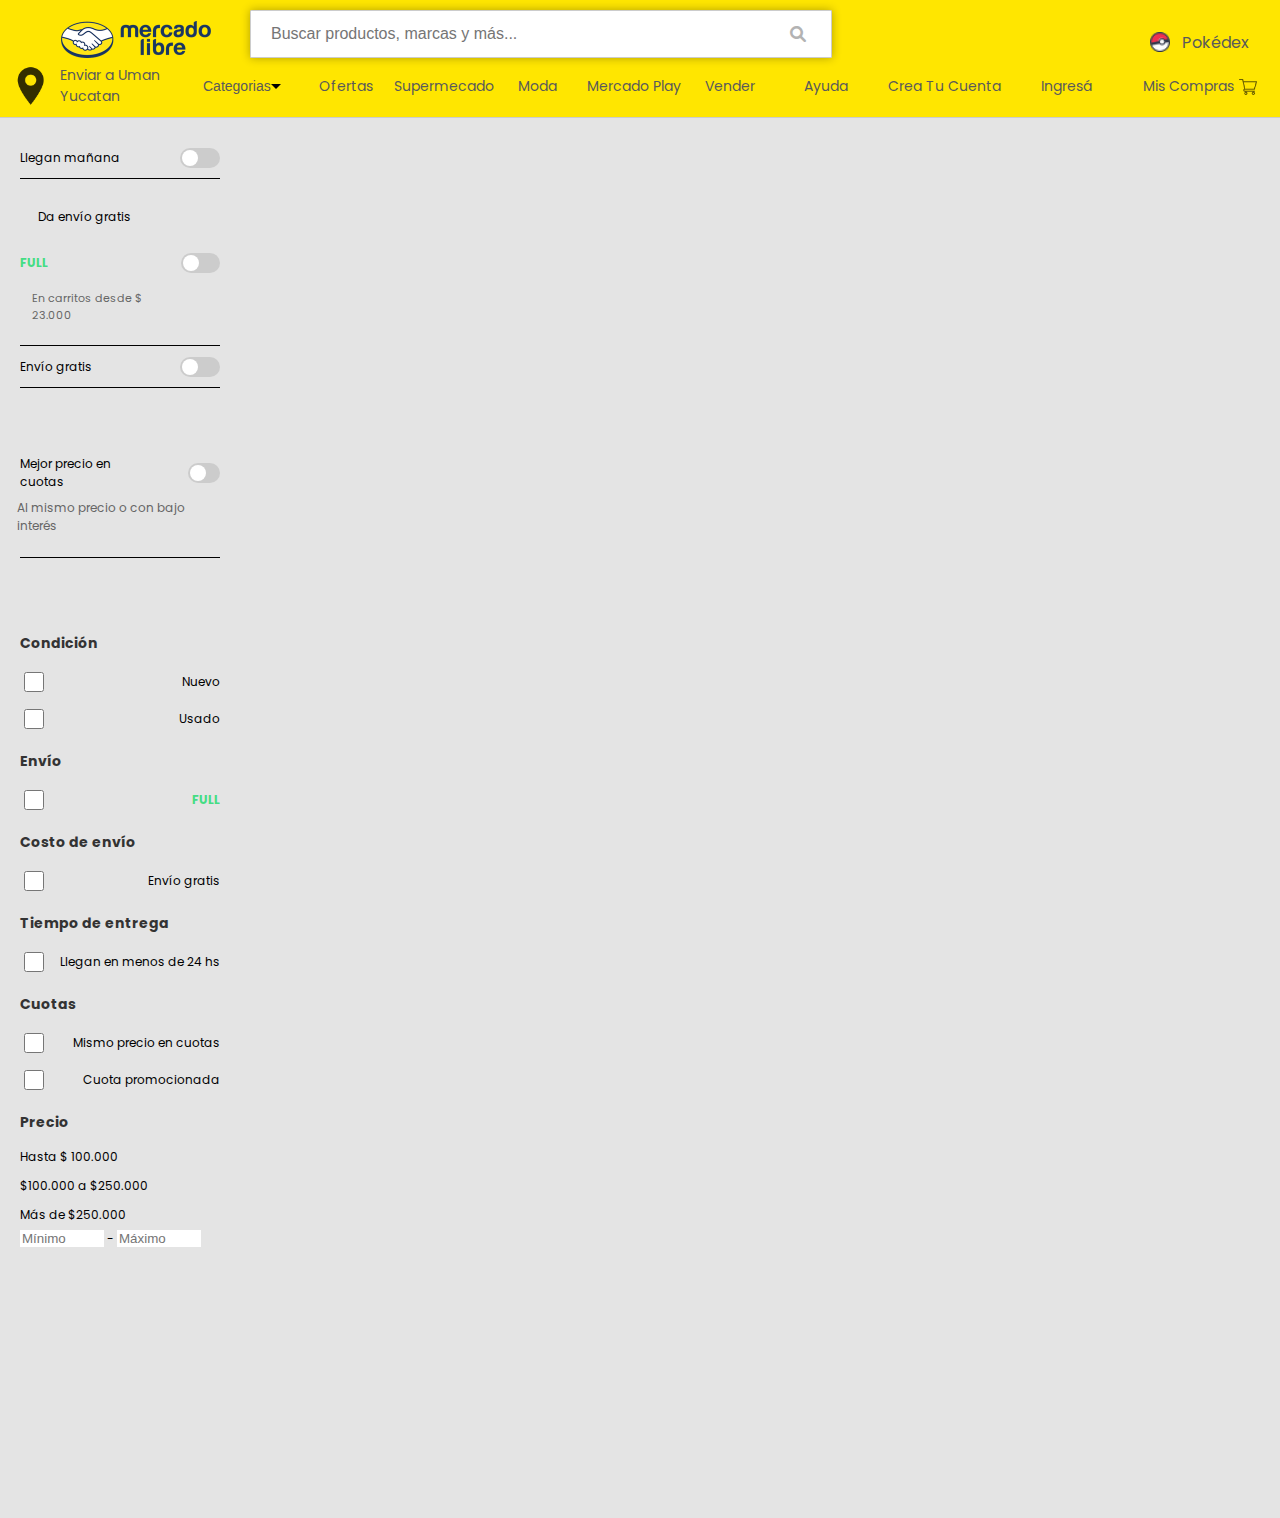
<file: index.html>
<!DOCTYPE html>
<html lang="en">
<head>
    <meta charset="UTF-8">
    <meta name="viewport" content="width=device-width, initial-scale=1.0">
    <link rel="stylesheet" href="https://cdnjs.cloudflare.com/ajax/libs/font-awesome/6.0.0-beta3/css/all.min.css">
    <link rel="stylesheet" href="styles.css">
    <link rel="icon" href="image2.png" type="image/png">
    <title id="Busquedas2">Mercado Libre</title>
</head>
<body>
    <header> 
        <div class="search-container">
            <div class="MCD"><a href=""><img src="image.png" alt="Mercado Libre"></a></div>
            <form onsubmit="event.preventDefault(); Buscar();"> <!-- Evita el envío del formulario y llama a la función Buscar -->
                <input type="text" id="Busqueda" placeholder="Buscar productos, marcas y más...">
                <button type="submit" class="fa fa-search"></button>
            </form>
            <div class="pa">
                <a class="poq" href="pokemex.html">Pokédex<img src="favicon-16x16.png" class="pq" alt=""></a>
            </div>  
        </div>
        <div class="info">
            <div class="ECF">
                Enviar a Uman Yucatan <img class="ubicacion" src="marcador-de-posicion.png" alt="carrito">
            </div>
            
            <div class="info2">
                <div class="Categoria">
                <select name="" id="" >
                    <option value=""> Categorias</option>
                </select>
                </div>
                <div class="info3">
                    <div><a href="">Ofertas</a></div>
                    <div><a href="">Supermecado</a></div>
                    <div><a href=""></a>Moda</div>
                    <div><a href="">Mercado Play</a></div>
                    <div><a href="">Vender</a></div>
                    <div><a href="">Ayuda</a></div>  
                </div>
                <div class="info4">
                    <div><a href="">Crea Tu Cuenta</a></div>
                    <div><a href="">Ingresá</a></div>
                    <div><a href="">Mis Compras <img class="carrito" src="carrito-de-compras.png" alt="carrito"> </a></div>
                </div>
            </div>
            
        </div>
    </header>
    <aside class="filtros">

        <div class="filtro-container">
            <div id="Busquedas" class="busqueda"></div>
            <div id="cantidadResultados" class="cantidad"></div>
            <div class="filtro1">
                <label class="filtro-switch">
                    Llegan mañana
                    <input type="checkbox">
                    <span class="slider round"></span>
                </label>
            </div>
            <div class="filtro1">
                <label class="filtro-switch">
                    <span class="filtro-green">FULL</span><p class="ads">Da envío gratis</p> 
                    <p class="filtro-small-text">En carritos desde $ 23.000</p>
                    <input type="checkbox">
                    <span class="slider round"></span>
                </label>
            </div>
            <div class="filtro1">
                <label class="filtro-switch">
                    Envío gratis
                    <input type="checkbox">
                    <span class="slider round"></span>
                </label>
            </div>
            <div class="filtro1">
                <label class="filtro-switch">
                    Mejor precio en cuotas
                    <p class="filtro-small-text2">Al mismo precio o con bajo interés</p>
                    <input type="checkbox">
                    <span class="slider round"></span>
                </label>
            </div>
        </div>
    
        <div class="filtro-container">
            <h3>Condición</h3>
            <div class="filtro2">
                <label class="punto">
                    <input type="checkbox">
                    Nuevo 
                </label>
            </div>
            <div class="filtro2">
                <label class="punto">
                    <input type="checkbox">
                    Usado 
                </label>
            </div>
    
            <h3>Envío</h3>
            <div class="filtro2">
                <label class="punto">
                    <input type="checkbox">
                    <span class="filtro-green">FULL</span>
                </label>
            </div>
    
            <h3>Costo de envío</h3>
            <div class="filtro2">
                <label class="punto">
                    <input type="checkbox">
                    Envío gratis 
                </label>
            </div>
    
            <h3>Tiempo de entrega</h3>
            <div class="filtro2">
                <label class="punto">
                    <input type="checkbox">
                    Llegan en menos de 24 hs 
                </label>
            </div>
    
            <h3>Cuotas</h3>
            <div class="filtro2">
                <label class="punto">
                    <input type="checkbox" >
                    Mismo precio en cuotas 
                </label>
            </div>
            <div class="filtro2">
                <label class="punto">
                    <input type="checkbox">
                    Cuota promocionada 
                </label>
            </div>
    
            <h3>Precio</h3>
            <div class="filtro2">
                <label>
                    Hasta $ 100.000 
                </label>
            </div>
            <div class="filtro2">
                <label>
                    $100.000 a $250.000 
                </label>
            </div>
            <div class="filtro2">
                <label>
                    Más de $250.000 
                </label>
            </div>
            <div class="filtro2">
                <input type="text" placeholder="Mínimo">  -
                <input type="text" placeholder="Máximo">
            </div>
        </div>
    </aside>
    <main>
        <a id="Resultado" class="result-container"></a>
        <br><br>
    </main>
   <script src="app.js"></script> 
</body>
</html>
</file>
<file: styles.css>
@import url('https://fonts.googleapis.com/css2?family=Poppins:wght@200;300;400;500;600;700&display=swap');

body {
    
    font-family: 'Poppins', sans-serif;
    background-color: #e4e4e4;
    margin: 0;
    padding: 0;
}
header {
    background-color: #FFE600;
    padding: 10px 20px; /* Relleno interior */
    justify-content: space-between; /* Distribución de elementos */
    align-items: center; /* Alineación vertical */
    border-bottom: 1px solid #ccc; /* Borde inferior */
    margin: 0; /* Quitar márgenes */
    width: 100%; /* Ocupa todo el ancho */
    box-sizing: border-box; /* Incluir relleno y borde en el ancho */
}

/*buscar*/
select {
    border: 0% solid transparent; /* Borde transparente */
    background-color: transparent; /* Fondo transparente */
    padding: 8px; /* Añade relleno alrededor del texto dentro del select */
    border-radius: 400px; /* Borde redondeado */
    width: 110PX;
    margin-left: 10px;
    margin-top: -10px;
}

.search-container {
    width: 50%;
    margin: 10px auto;
    position: relative;
    display: flex;
}

.search-container input {
    width: 510px;
    border: 1px solid #ccc;
    padding: 14px;
    font-size: 16px;
    color: rgb(63, 63, 63);
    border-radius: 1px;
    padding-left: 20px;
    padding-right: 50px;
    margin-left: -200px;
    margin-top: -10px;
    box-shadow: 0 0 10px rgba(0, 0, 0, 0.3); 
}

button.fa-search {
    position: absolute;
    left: 460px;
    top: 30%;
    transform: translateY(-50%);
    background: none;
    border: none;
    padding: 0;
    cursor: pointer;
    outline: none;
    font-size: 1em;
    transition: color 0.3s ease-in-out;
    color: #b3b3b3;
}

button.fa-search:hover {
    color: #000000;
}

.botones {
  width: 80%;
    margin: 100px 310px;
}

form
{
    margin-left: 120px;
}

img
{
    padding: 1px;
    width: 150px;
    margin-top: 0px;
    margin-left: -270px;
}
.ECF /* Enviar */
{
    width: 125px;
    margin-top: -1px;
    margin-left: 50px;
    color: #5a5a5a;
}

.info
{
    display: flex;
    font-size: 14px;
    width: 100%;
    margin-left: -10px;
    margin-top: -10px;
}

.info2
{
    display: flex;
    margin-left: 0px;
    margin-top: 10px;
}
.info3
{
    display: flex;
}
.info4
{
    display: flex;
    margin-left: 10px;
}
.info3 > div {
    margin-right: 1px; /* Espacio entre elementos */
    color: #5a5a5a;
    width: 95px;
    text-align: center;
}
.info4 > div {
    margin-right: 2px; /* Espacio entre elementos */
    color: #5a5a5a;
    width: 120px;
    text-align: center;
}

select {
    -webkit-appearance: none; /* Webkit */
    -moz-appearance: none; /* Firefox */
    appearance: none; /* Estándar */
    background: url('data:image/svg+xml;utf8,<svg fill="%23000000" height="24" viewBox="0 0 24 24" width="24" xmlns="http://www.w3.org/2000/svg"><path d="M7 10l5 5 5-5z"/></svg>') no-repeat right 10px center; /* Reemplaza la flecha por un SVG */
    background-color: transparent; /* Color de fondo */
    padding: 10px; /* Espaciado interno */
    border: 0px solid #ccc; /* Borde */
    border-radius: 4px; /* Bordes redondeados */
    Color: #5a5a5a; /* Color del texto */
    width: 105px;
    font-size: 14px;
}
.busqueda
{
    color: #000000;
    font-size: 30px;
}
.filtros
{
    height: 1400px;

}

.cantidad
{
    color: #000000;
    font-size: 12px;
}
main
{

    flex-wrap: wrap;
    gap: 10px; /* Espacio entre columnas */
    box-sizing: border-box;
}
.result-container {
    display: flex;
    flex-wrap: wrap;
    gap: 10px; /* Espacio entre columnas */
    box-sizing: border-box;
    margin-top: -1380px;
    margin-left: 250px;
    width: 1050px;
}

.result-item {
    
    flex-basis: calc(25% - 20px); 
    box-sizing: border-box;
    border: 0px solid #ddd; /* Borde para ver los elementos mejor */
    padding: 10px; /* Espacio interno */
    background-color: #ffffff;
    text-align: center; /* Centrar el contenido */
    width: 250px;
    min-height: 300px; /* Altura mínima para todos los elementos */
    flex-direction: column;
    justify-content: space-between; 
}

.result-item img {
    max-width: 110px;
    margin-left: 30%;
}

.result-item h3 {
    margin: 10px 0;
    font-size: 15px;
    color: #333;
}

.result-item p {
    margin: 5px 0;
    font-size: 14px;
    color: #666;
    margin-top: 10px;
}

.result-container .result-item:hover {
    opacity: 1; /* Mantener la opacidad del elemento bajo el puntero */
    box-shadow: 0 0 10px rgba(0, 0, 0, 0.5); /* Añadir un borde difuminado */
    background-color: #ffffff;
    padding: 10px; /* Espacio interno */
}
.filtro-container {
    background-color: transparent;
    padding: 20px;
    border: 0px solid #ddd;
    margin-bottom: 20px;
    border-radius: 0px;
    width: 200px;
    font-size: 12px;
    display: block;
}
.ads
{
    margin-top: -80px;
    margin-left: -10px;
    width: 200px;
}

.filtro1, .filtro2 {
    display: block;
    margin-bottom: 1px;
    margin-top: 0px;
}

.filtro1 label, .filtro2 label {
    display: block;
    display: flex;
    align-items: center;
    justify-content: space-between;
    width: 100%;
}

.filtro-switch {
    display: block;
    display: flex;
    align-items: center;
    justify-content: space-between;
    width: 100%;
    padding: 10px 0;
    border-bottom: 1px solid #000000;
}

.filtro-switch input {
    display: none;
}


.filtro-small-text {
    color: #666;
    font-size: 11px;
    margin-top: 100px;
    margin-left: -200px;
}
.filtro-small-text2 {
    color: #666;
    font-size: 12px;
    margin-top: 100px;
    margin-left: -115px;
}
/*full*/
.filtro-green {
    color: #44dd84;
    font-weight: bold;
}
/*botones movibles*/
.slider {
    width: 40px;
    height: 20px;
    background-color: #ccc;
    border-radius: 34px;
    position: relative;
    transition: 0.4s;
}

.slider:before {
    content: "";
    position: absolute;
    width: 16px;
    height: 16px;
    border-radius: 50%;
    background-color: white;
    top: 2px;
    left: 2px;
    transition: 0.4s;
}

input:checked + .slider {
    background-color: #0059ff;
}

input:checked + .slider:before {
    transform: translateX(20px);
}

h3 {
    margin-bottom: 10px;
    color: #333;
}

.filtro2 label {
    display: flex;
    justify-content: space-between;
    padding: 5px 0;
}
.punto input[type="checkbox"] {
    margin-right: 8px; 
    width: 20px;
    height: 20px;
    border-radius: 1000px;
    background-color: #000000; 
  }

.filtro2 input[type="text"] {
    width:80px;
    background-color: #ffffff;
    border: 0px solid #ddd;
}
a{
    text-decoration: none;
    color:#5a5a5a ;
}
a:hover
{
    color: #000000;
    opacity: 100%;
}
.carrito
{
    display: flex;
    margin-top: -20px;
    margin-left: 110px;
    width: 18px;
    opacity: 60%;
}
.ubicacion
{
    display: flex;
    margin-top: -42px;
    margin-left: -50px;
    width: 40px;
    opacity: 80%;

}
.pa
{
    display: flex;
    margin-left: 350px;
}

.poq
{
    display: flex;
    margin-top: 10px;
}
.pq
{
    width: 20px;
    height: 20px;
    margin-left: -100px;
    margin-top: 1px;
}
</file>
